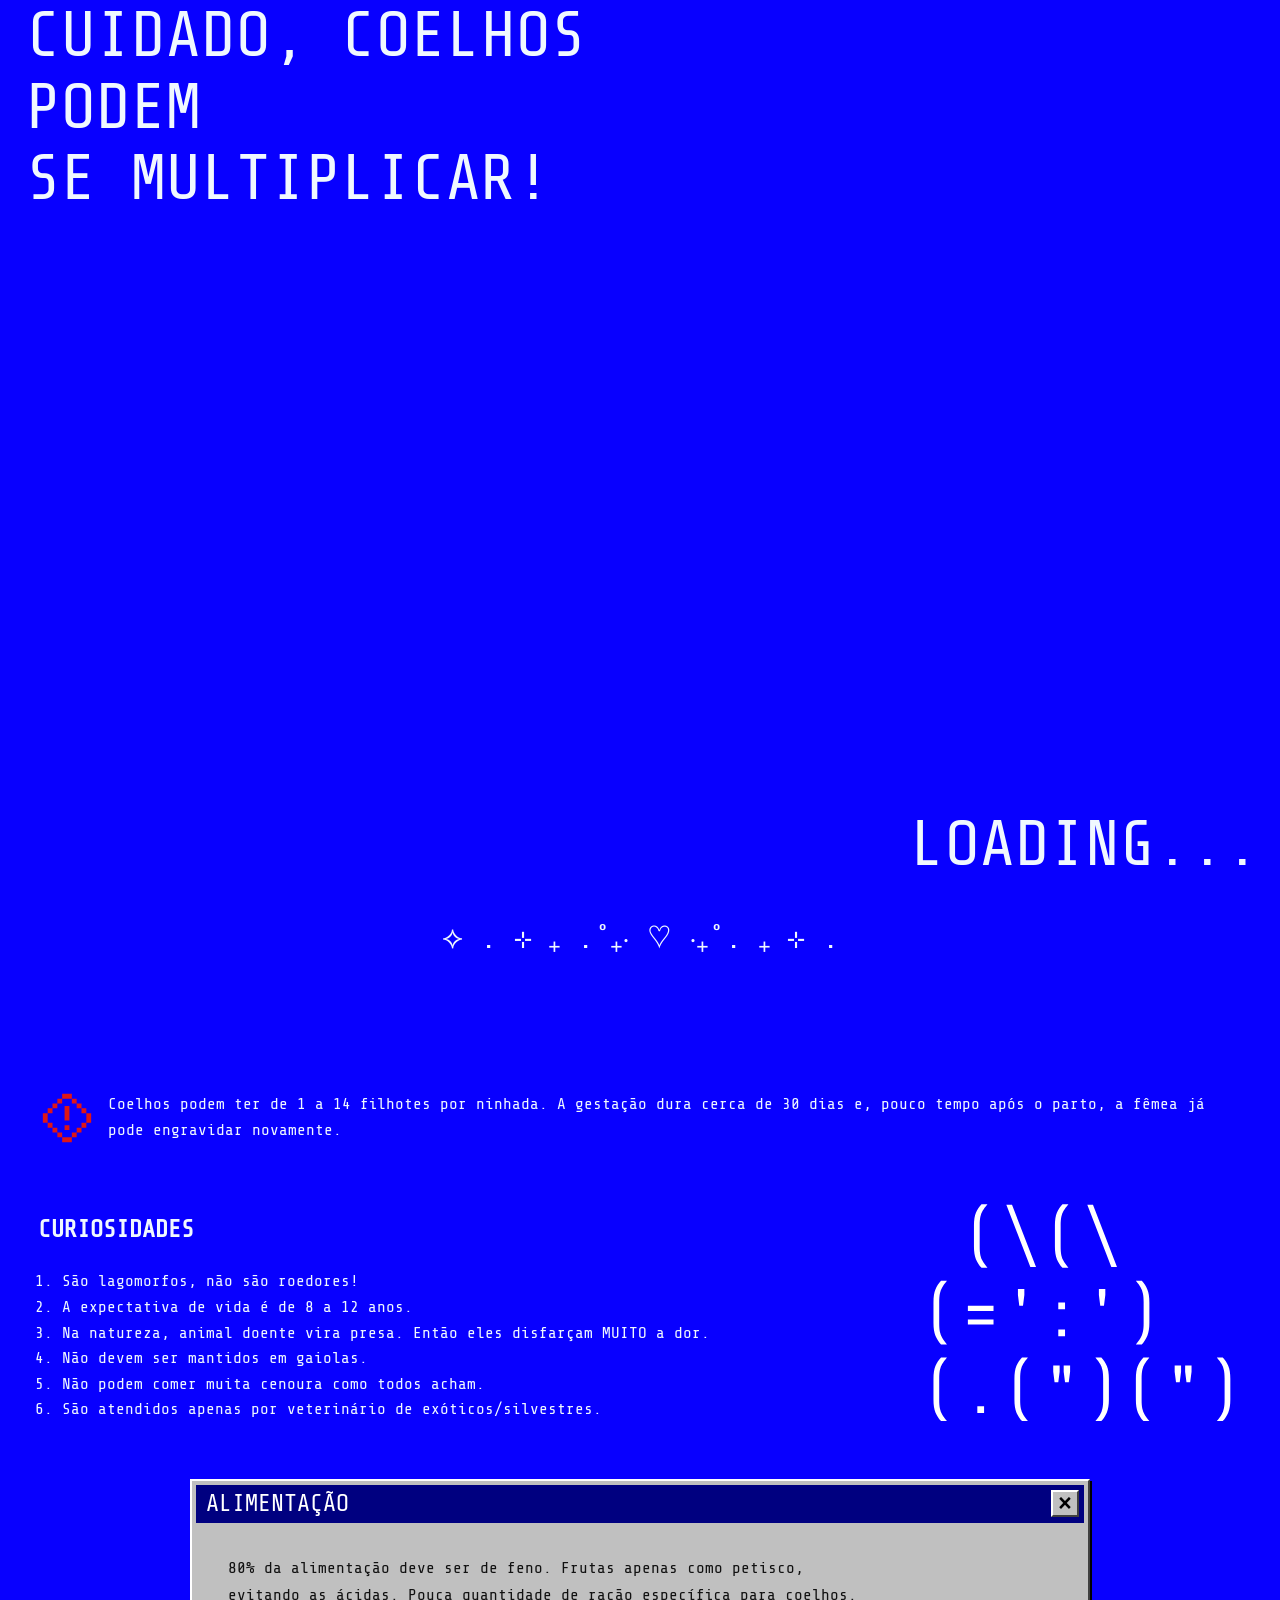
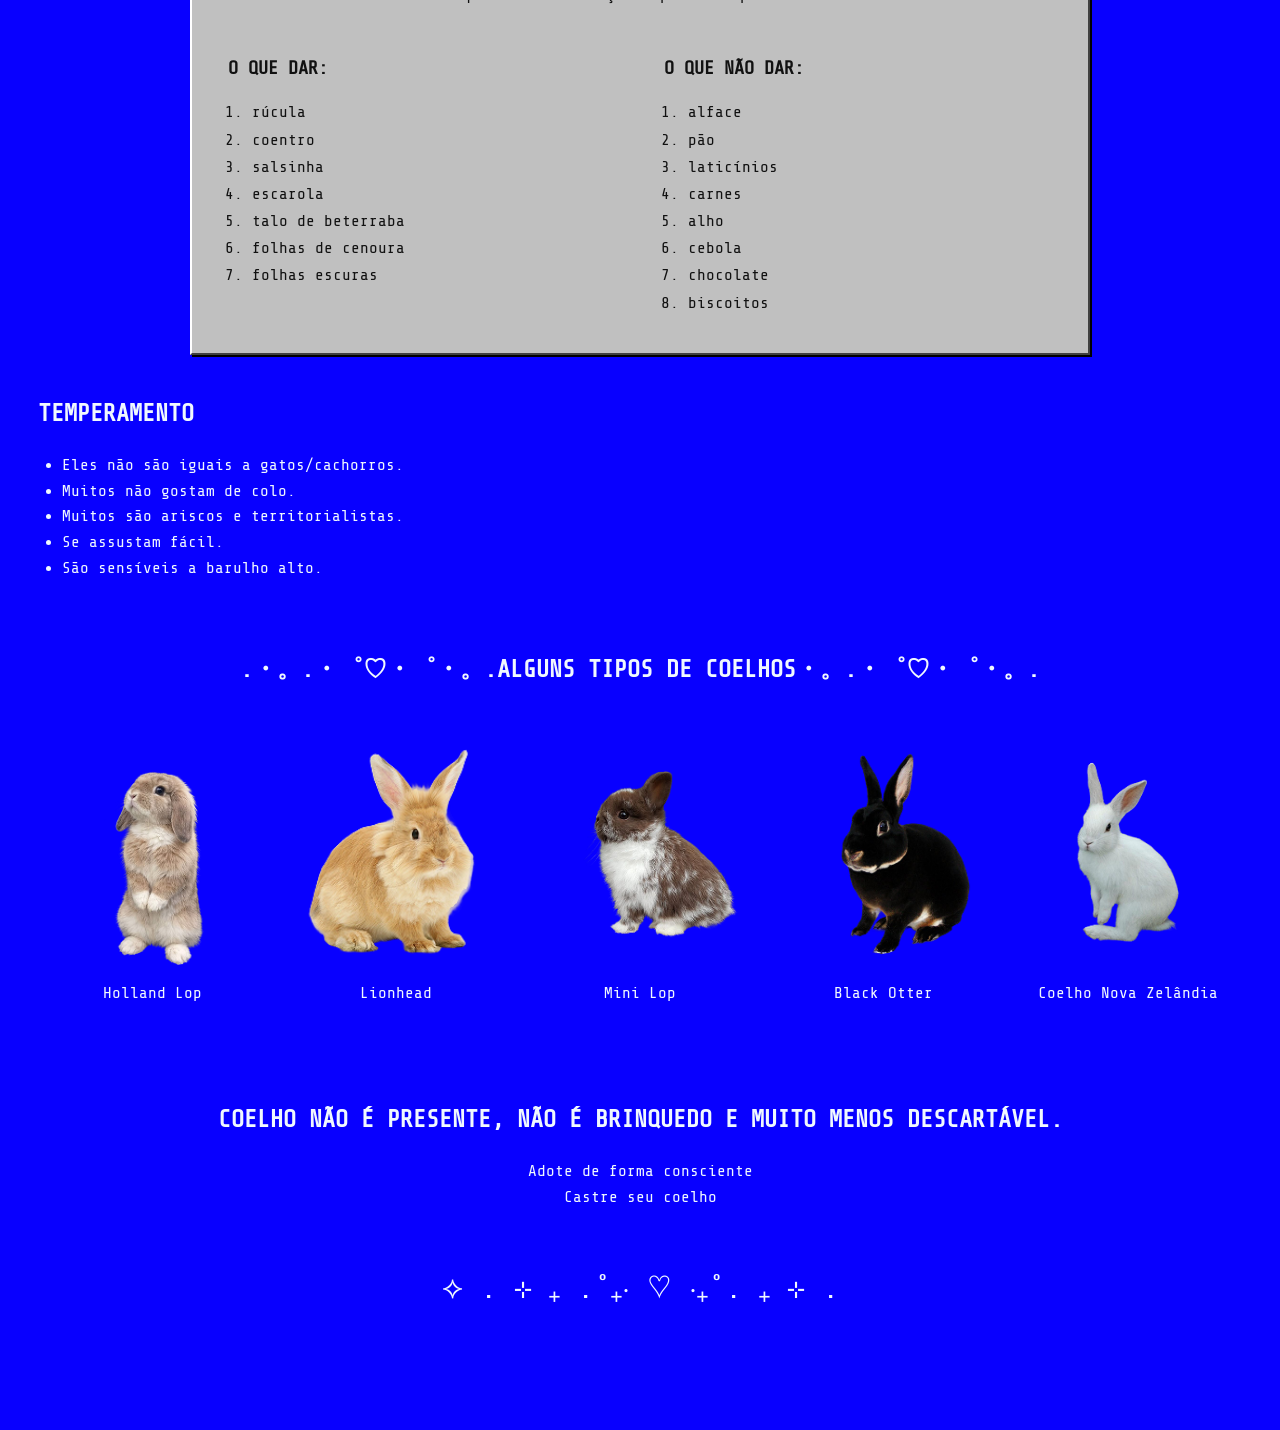
<file: index.html>
<!DOCTYPE html>
<html lang="pt-BR">
<head>
    <meta charset="UTF-8">
    <meta name="viewport" content="width=device-width, initial-scale=1">
    <meta name="description" content="Um guia visual sobre coelhos, seus cuidados, alimentação e adoção responsável.">
    <title>Coelhos</title>

    <link rel="stylesheet" href="style.css">
    <script src="script.js?v=3" defer></script>
</head>

<body>
    <section class="section--top" aria-label="Banner principal">
        <canvas id="drawingCanvas" aria-hidden="true"></canvas>
        <h1 class="title--top title--principal">
            CUIDADO, COELHOS PODEM<br>
            SE MULTIPLICAR!
        </h1>
        <p class="title--top title--loading" aria-hidden="true">LOADING...</p>
    </section>

    <div class="border" aria-hidden="true">⟡ . ⊹ ₊ .˚₊‧ ♡ ‧₊˚. ₊ ⊹ .</div>

    <section class="section--about" aria-label="Aviso sobre reprodução">
        <img class="img--warning" src="imagem/warning.svg" alt="Ícone de aviso">
        <p class="about__text">
            Coelhos podem ter de 1 a 14 filhotes por ninhada. A gestação dura cerca de 30 dias e,
            pouco tempo após o parto, a fêmea já pode engravidar novamente.
        </p>
    </section>

    <main id="conteudo">
        <section class="section--facts-area" aria-labelledby="titulo-curiosidades">
            <div class="facts__text">
                <h2 id="titulo-curiosidades">CURIOSIDADES</h2>
                <ol>
                    <li>São lagomorfos, não são roedores!</li>
                    <li>A expectativa de vida é de 8 a 12 anos.</li>
                    <li>Na natureza, animal doente vira presa. Então eles disfarçam MUITO a dor.</li>
                    <li>Não devem ser mantidos em gaiolas.</li>
                    <li>Não podem comer muita cenoura como todos acham.</li>
                    <li>São atendidos apenas por veterinário de exóticos/silvestres.</li>
                </ol>
            </div>
            <div class="img--bunny-text">
                <img src="imagem/bunny-text.svg" alt="Coelho desenhado com caracteres especiais" loading="lazy" decoding="async">
            </div>
        </section>

        <section class="section--info-food-area" aria-labelledby="titulo-alimentacao" id="janela-alimentacao">
            <div class="food-window__titlebar">
                <h2 id="titulo-alimentacao">ALIMENTAÇÃO</h2>
                <button class="food-window__close" type="button" aria-label="Fechar janela de alimentação" title="Fechar">×</button>
            </div>
            <div class="food-window__content">

            <p class="introducao">
                80% da alimentação deve ser de feno.
                Frutas apenas como petisco, evitando as ácidas.
                Pouca quantidade de ração específica para coelhos.
            </p>

            <div class="listas-alimentacao">
                <div class="coluna">
                    <h3>O QUE DAR:</h3>
                    <ol>
                        <li>rúcula</li>
                        <li>coentro</li>
                        <li>salsinha</li>
                        <li>escarola</li>
                        <li>talo de beterraba</li>
                        <li>folhas de cenoura</li>
                        <li>folhas escuras</li>
                    </ol>
                </div>

                <div class="coluna">
                    <h3>O QUE NÃO DAR:</h3>
                    <ol>
                        <li>alface</li>
                        <li>pão</li>
                        <li>laticínios</li>
                        <li>carnes</li>
                        <li>alho</li>
                        <li>cebola</li>
                        <li>chocolate</li>
                        <li>biscoitos</li>
                    </ol>
                </div>
            </div>
            </div>
        </section>

        <section class="section--mood-area" aria-labelledby="titulo-temperamento">
            <div>
                <h2 id="titulo-temperamento">TEMPERAMENTO</h2>
                <ul>
                    <li>Eles não são iguais a gatos/cachorros.</li>
                    <li>Muitos não gostam de colo.</li>
                    <li>Muitos são ariscos e territorialistas.</li>
                    <li>Se assustam fácil.</li>
                    <li>São sensíveis a barulho alto.</li>
                </ul>
            </div>
        </section>

        <div class="section--types-title">
            <h2> .・。.・゜♡・゜・。.ALGUNS TIPOS DE COELHOS・。.・゜♡・゜・。.</h2>
        </div>

        <section class="section--types-area" aria-label="Tipos de coelhos">
            <div class="section--types-1">
                <img src="imagem/1.png" alt="Coelho Holland Lop" loading="lazy" decoding="async">
                <p>Holland Lop</p>
            </div>

            <div class="section--types-2">
                <img src="imagem/2.png" alt="Coelho Lionhead" loading="lazy" decoding="async">
                <p>Lionhead</p>
            </div>

            <div class="section--types-3">
                <img src="imagem/3.png" alt="Coelho Mini Lop" loading="lazy" decoding="async">
                <p>Mini Lop</p>
            </div>

            <div class="section--types-4">
                <img src="imagem/4.png" alt="Coelho com padrão de pelagem Black Otter" loading="lazy" decoding="async">
                <p>Black Otter</p>
            </div>

            <div class="section--types-5">
                <img src="imagem/5.png" alt="Coelho da Nova Zelândia" loading="lazy" decoding="async">
                <p>Coelho Nova Zelândia</p>
            </div>
        </section>
    </main>

    <footer>
        <h2>COELHO NÃO É PRESENTE, NÃO É BRINQUEDO E MUITO MENOS DESCARTÁVEL.</h2>
        <div>
            Adote de forma consciente<br>
            Castre seu coelho
        </div>
    </footer>

    <div class="border" aria-hidden="true">⟡ . ⊹ ₊ .˚₊‧ ♡ ‧₊˚. ₊ ⊹ .</div>
</body>
</html>
</file>
<file: style.css>
@font-face {
    font-family: "Share Tech Mono";
    src: url("fonte/Share_Tech_Mono/ShareTechMono-Regular.ttf") format("truetype");
    font-display: swap;
}

:root {
    --azul: #0800ff;
    --cinza-alimentacao: #c2cbd2;
    --texto-claro: aliceblue;
}

*,
*::before,
*::after {
    box-sizing: border-box;
}

html {
    scroll-behavior: smooth;
}

body {
    margin: 0;
    padding: 0;
    overflow-x: hidden;
    background: var(--azul);
    color: var(--texto-claro);
    font-family: "Share Tech Mono", monospace;
}

.section--top {
    position: relative;
    isolation: isolate;
    width: 100%;
    height: 100vh;
    height: 100svh;
    min-height: 420px;
    margin: 0;
    padding: 0;
    overflow: hidden;
    background: var(--azul);
}

#drawingCanvas {
    position: absolute;
    inset: 0;
    z-index: 0;
    display: block;
    width: 100%;
    height: 100%;
    pointer-events: none;
}

.title--top {
    position: absolute;
    z-index: 1;
    margin: 0;
    font-weight: 400;
}

.title--principal {
    top: 0;
    left: 2vw;
    max-width: 58vw;
    font-size: clamp(2rem, 7vw, 4rem);
    line-height: 1.12;
}

.title--loading {
    right: 20px;
    bottom: 20px;
    font-size: clamp(2rem, 6vw, 4rem);
}

.border {
    display: flex;
    flex-wrap: wrap;
    justify-content: center;
    padding-top: 20px;
    padding-bottom: 120px;
    font-size: clamp(1rem, 3vw, 2rem);
}

.section--about {
    display: flex;
    align-items: center;
    gap: 12px;
    padding-inline: clamp(20px, 3vw, 50px);
}

.img--warning {
    flex: 0 0 auto;
    max-width: 100%;
    height: auto;
}

.about__text {
    line-height: 1.6;
}

main {
    width: min(100%, 1400px);
    margin-inline: auto;
    padding-inline: clamp(20px, 3vw, 50px);
}

.section--facts-area,
.section--mood-area {
    margin-block: 32px;
    line-height: 1.6;
}

.section--facts-area {
    display: flex;
    align-items: center;
    gap: 24px;
}

.facts__text {
    flex: 1 1 auto;
    min-width: 0;
}

.section--facts-area ol,
.section--mood-area ul {
    padding-left: 1.5rem;
}

.img--bunny-text {
    display: flex;
    flex: 0 0 min(32%, 320px);
    width: min(32%, 320px);
    margin-left: auto;
    padding: 0;
}

.img--bunny-text img {
    display: block;
    width: 100%;
    max-width: 100%;
    height: auto;
}

.section--info-food-area {
    width: min(100%, 900px);
    margin: 40px auto;
    padding: 4px;
    background: #c0c0c0;
    color: #111;
    border: 2px solid;
    border-color: #ffffff #404040 #404040 #ffffff;
    box-shadow: 2px 2px 0 #000000;
}

.food-window__titlebar {
    display: flex;
    align-items: center;
    justify-content: space-between;
    min-height: 38px;
    padding: 4px 5px 4px 10px;
    background: #000080;
    color: #fff;
}

.food-window__titlebar h2 {
    margin: 0;
    font-size: clamp(1.1rem, 2.5vw, 1.5rem);
    font-weight: 400;
}

.food-window__close {
    display: grid;
    place-items: center;
    flex: 0 0 28px;
    width: 28px;
    height: 27px;
    padding: 0 0 3px;
    border: 2px solid;
    border-color: #ffffff #404040 #404040 #ffffff;
    border-radius: 0;
    background: #c0c0c0;
    color: #000;
    font: bold 23px/1 Arial, sans-serif;
    cursor: pointer;
}

.food-window__close:active {
    border-color: #404040 #ffffff #ffffff #404040;
    padding: 1px 0 2px 1px;
}

.food-window__content {
    padding: clamp(20px, 4vw, 32px);
}

.section--info-food-area[hidden] {
    display: none;
}

.introducao {
    max-width: 650px;
    margin: 0 0 48px;
    line-height: 1.7;
}

.listas-alimentacao {
    display: grid;
    grid-template-columns: repeat(2, minmax(0, 1fr));
    gap: 48px;
}

.coluna h3 {
    margin: 0 0 20px;
}

.coluna ol {
    margin: 0;
    padding-left: 24px;
    line-height: 1.7;
}

.section--types-title {
    display: flex;
    flex-wrap: wrap;
    justify-content: center;
    padding-block: 40px;
    text-align: center;
}

.section--types-title h2 {
    margin: 0;
    font-size: clamp(1rem, 2vw, 1.5rem);
}

.section--types-area {
    display: grid;
    grid-template-columns: repeat(auto-fit, minmax(min(100%, 180px), 1fr));
    align-items: start;
    gap: 16px;
}

.section--types-area > div {
    min-width: 0;
    padding: 20px 12px;
    text-align: center;
}

.section--types-area img {
    display: block;
    width: 100%;
    max-width: 240px;
    height: 220px;
    margin-inline: auto;
    object-fit: contain;
    transition: transform 240ms cubic-bezier(0.2, 0.8, 0.2, 1);
    transform-origin: center;
}

.section--types-area img:hover {
    transform: scale(1.09);
}

@media (prefers-reduced-motion: reduce) {
    .section--types-area img {
        transition: none;
    }
}

.section--types-area p {
    line-height: 1.5;
}

footer {
    padding: 40px clamp(20px, 3vw, 50px);
    text-align: center;
    line-height: 1.6;
}

@media (max-width: 640px) {
    .title--principal {
        max-width: 90vw;
        font-size: clamp(2rem, 10vw, 3.5rem);
    }

    .section--about {
        align-items: flex-start;
    }

    .section--facts-area {
        align-items: flex-start;
        gap: 12px;
    }

    .img--bunny-text {
        flex-basis: 30%;
        width: 30%;
        margin-top: 32px;
    }

    .listas-alimentacao {
        grid-template-columns: 1fr;
        gap: 28px;
    }

    .introducao {
        margin-bottom: 32px;
    }

    .section--types-area img {
        height: 190px;
    }
}

@media (prefers-reduced-motion: reduce) {
    html {
        scroll-behavior: auto;
    }
}
</file>
